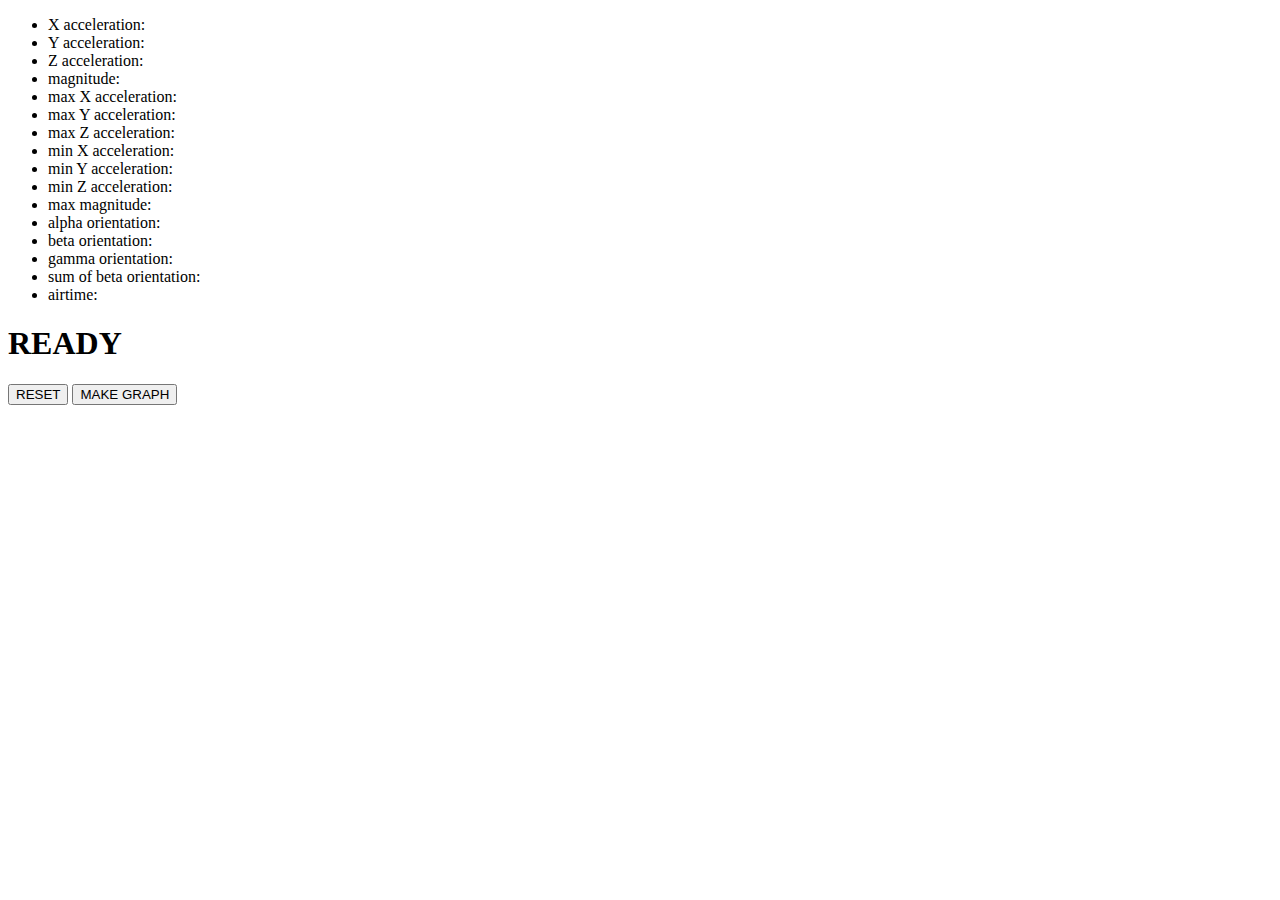
<file: final_test.html>
<!doctype html>
<html>
    <head>
        <script type="text/javascript" src="https://www.google.com/jsapi"></script>
    </head>
    <body>
        <ul>
            <li> X acceleration: <span id="X"></span></li>
            <li> Y acceleration: <span id="Y"></span></li>
            <li> Z acceleration: <span id="Z"></span></li>

            <li> magnitude: <span id="mag"></span></li>

            <li> max X acceleration: <span id="maxX"></span></li>
            <li> max Y acceleration: <span id="maxY"></span></li>
            <li> max Z acceleration: <span id="maxZ"></span></li>

            <li> min X acceleration: <span id="minX"></span></li>
            <li> min Y acceleration: <span id="minY"></span></li>
            <li> min Z acceleration: <span id="minZ"></span></li>

            <li> max magnitude: <span id="maxmag"></span></li>

            <li> alpha orientation: <span id="alpha"></span></li>
            <li> beta orientation: <span id="beta"></span></li>
            <li> gamma orientation: <span id="gamma"></span></li>
            <li> sum of beta orientation: <span id="sumbeta"></span></li>

            <li> airtime: <span id="airtime"></span></li>
        </ul>

        <h1 id="status">READY</h1>

        <input type="button" onclick="reset()" value="RESET">
        <input type="button" onclick="makegraph()" value="MAKE GRAPH">

        <div style="height:250px" id="chart_div" />

        <script type="text/javascript">
            "use strict;"
            // load google graph library
            google.load("visualization", "1", {packages:["corechart"]});
            google.setOnLoadCallback(initgraph);
            var chart = 0;

            var x = 0;
            var y = 0;
            var z = 0;

            var airtime = 0;

            var launch_threshold = 25;
            var airborne_threshold = 10;
            var landing_threshold = 8;

            var oldmags = new Array();
            var mag = 0;
            var max_mag = 0;
            var min_samples = 3;

            var max_x = 0;
            var max_y = 0;
            var max_z = 0;

            var min_x = 0;
            var min_y = 0;
            var min_z = 0;

            var old_x = 0;
            var old_y = 0;
            var old_z = 0;

            var gamma = 0;
            var beta = 0;
            var alpha = 0;

            var oldbeta = 0;
            var dbeta = 0;

            var sumbeta = 0;

            var tick = 0;
            var state = "READY";

            var data = new Array();
            data[0] = ['tick', 'force (N)'];

            var variances = new Array();
            variances[0] = ['tick', 'variance'];

            function initgraph() {
                chart = new google.visualization.LineChart(document.getElementById('chart_div'));
            }

            function makegraph() {
                var options = {
                    title: 'stuff'
                };
                chart.draw(google.visualization.arrayToDataTable(variances), options);
            }

            function reset() {
                max_x = max_y = max_z = min_x = min_y = min_z = max_mag = alpha = beta = gamma = sumbeta = oldbeta = airtime =  0;
                tick = 0;
                data = new Array();
                variances = new Array();
                data[0] = ['tick', 'force (N)'];
                variances[0] = ['tick', 'variance'];
                state = "READY";
                document.getElementById("status").innerHTML = "READY";
                document.getElementById("airtime").innerHTML = "???";
            }

            function devOrientHandler(e) {
                    alpha = e.alpha;
                    gamma = e.gamma;
                    beta = e.beta;
            
                // note to self: beta orientation measures rotation in the axis we want for NINJA
            
            
                    dbeta =  Math.abs(Number(oldbeta.toFixed()) - Number(beta.toFixed()));
                    if (dbeta > 10) {
                        sumbeta = sumbeta + dbeta;
                        oldbeta = beta;
                    }

                    document.getElementById("alpha").innerHTML = alpha;
                    document.getElementById("beta").innerHTML = beta; 
                    document.getElementById("gamma").innerHTML = gamma;
                    document.getElementById("sumbeta").innerHTML = sumbeta;
            }

            window.addEventListener('deviceorientation', devOrientHandler, false);
        
            if (window.DeviceMotionEvent != undefined) {
                window.ondevicemotion = function (e) {
                    x = event.accelerationIncludingGravity.x;
                    y = event.accelerationIncludingGravity.y;
                    z = event.accelerationIncludingGravity.z;

                    mag = Math.sqrt(x*x + y*y + z*z); 

                    if (x > max_x) {
                        max_x = x;
                    }
                    if (y > max_y) {
                        max_y = y;
                    }
                    if (z > max_z) {
                        max_z = z;
                    }

                    if (x < min_x) {
                        min_x = x;
                    }
                    if (y < min_y) {
                        min_y = y;
                    }
                    if (z < min_z) {
                        min_z = z;
                    }
                    if (mag > max_mag) {
                        max_mag = mag;
                    }

                    data.push([tick, mag]);
                    tick = tick + 1;

                    if (mag > launch_threshold && state == "READY") {
                        document.getElementById("status").innerHTML = "THROWING";
                        state = "THROWING";
                        oldmags[0] = mag;

                    }

                    if (state == "THROWING" || state == "AIRBORNE") {
                        oldmags.push(mag);

                        if (oldmags.length >= min_samples) {
                            // see if the last min_samples mags are all within close variance

                            // compute variance
                            var mean = 0;
                            var variance = 0;

                            for (var i = oldmags.length - min_samples; i < oldmags.length; i++) {
                                mean += oldmags[i];
                            }

                            mean = mean / min_samples;

                            for (var i = oldmags.length - min_samples; i < oldmags.length; i++) {
                                variance += Math.pow(oldmags[i] - mean, 2);
                            }

                            variance = variance / min_samples;

                            variances.push([tick, variance]);

                            if (variance < airborne_threshold) {
                                state = "AIRBORNE";
                                document.getElementById("status").innerHTML = "AIRBORNE";
                                airtime += 1;

                                old_x = x;
                                old_y = y;
                                old_z = z;
                            }

                        }
                    }

                    if (state == "AIRBORNE") {
                        airtime += 1;
                        var diff = Math.sqrt((x-old_x)*(x-old_x) + (y-old_y)*(y-old_y) + (x-old_z)*(z-old_z));

                        old_x = x;
                        old_y = y;
                        old_z = z;

                        if (diff > landing_threshold) {
                            state = "DONE";
                            document.getElementById("status").innerHTML = "DONE";
                        }
                        
                        document.getElementById("airtime").innerHTML = airtime;
                    }

                    document.getElementById("X").innerHTML = x;
                    document.getElementById("Y").innerHTML = y;
                    document.getElementById("Z").innerHTML = z;

                    document.getElementById("maxX").innerHTML = max_x;
                    document.getElementById("maxY").innerHTML = max_y;
                    document.getElementById("maxZ").innerHTML = max_z;

                    document.getElementById("minX").innerHTML = min_x;
                    document.getElementById("minY").innerHTML = min_y;
                    document.getElementById("minZ").innerHTML = min_z;

                    document.getElementById("mag").innerHTML = mag;
                    document.getElementById("maxmag").innerHTML = max_mag;


                }
            }
        </script>
    </body>
</html>
</file>
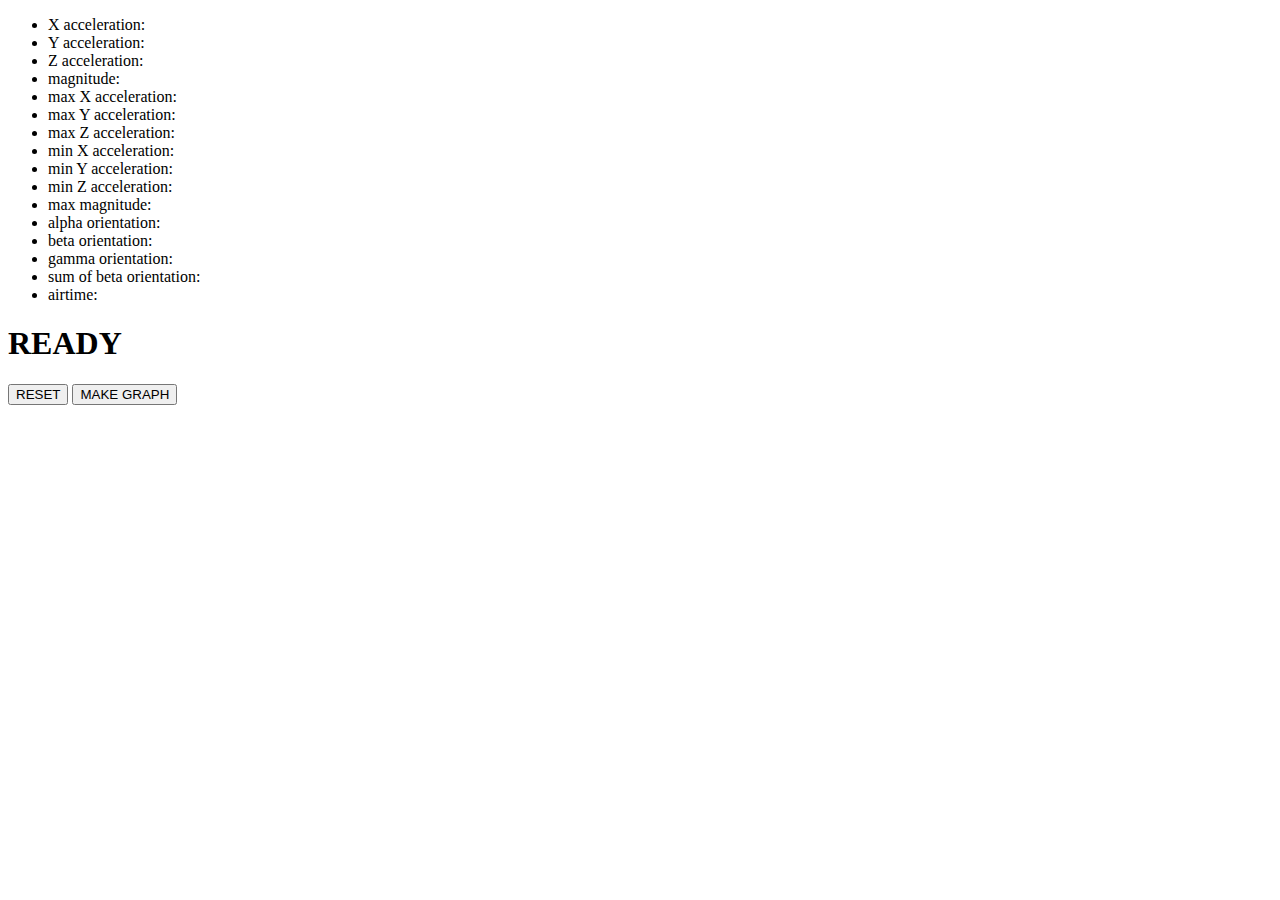
<file: launch_detect.html>
<!doctype html>
<html>
    <head>
        <script type="text/javascript" src="https://www.google.com/jsapi"></script>
    </head>
    <body>
        <ul>
            <li> X acceleration: <span id="X"></span></li>
            <li> Y acceleration: <span id="Y"></span></li>
            <li> Z acceleration: <span id="Z"></span></li>

            <li> magnitude: <span id="mag"></span></li>

            <li> max X acceleration: <span id="maxX"></span></li>
            <li> max Y acceleration: <span id="maxY"></span></li>
            <li> max Z acceleration: <span id="maxZ"></span></li>

            <li> min X acceleration: <span id="minX"></span></li>
            <li> min Y acceleration: <span id="minY"></span></li>
            <li> min Z acceleration: <span id="minZ"></span></li>

            <li> max magnitude: <span id="maxmag"></span></li>

            <li> alpha orientation: <span id="alpha"></span></li>
            <li> beta orientation: <span id="beta"></span></li>
            <li> gamma orientation: <span id="gamma"></span></li>
            <li> sum of beta orientation: <span id="sumbeta"></span></li>

            <li> airtime: <span id="airtime"></span></li>
        </ul>

        <h1 id="status">READY</h1>

        <input type="button" onclick="reset()" value="RESET">
        <input type="button" onclick="makegraph()" value="MAKE GRAPH">

        <div style="height:250px" id="chart_div" />

        <script type="text/javascript">
            "use strict;"
            // load google graph library
            google.load("visualization", "1", {packages:["corechart"]});
            google.setOnLoadCallback(initgraph);
            var chart = 0;

            var x = 0;
            var y = 0;
            var z = 0;

            var airtime = 0;

            var oldmags = new Array();
            var mag = 0;
            var max_mag = 0;
            var min_samples = 3;

            var max_x = 0;
            var max_y = 0;
            var max_z = 0;

            var min_x = 0;
            var min_y = 0;
            var min_z = 0;

            var gamma = 0;
            var beta = 0;
            var alpha = 0;

            var oldbeta = 0;
            var dbeta = 0;

            var sumbeta = 0;

            var tick = 0;
            var state = "READY";

            var data = new Array();
            data[0] = ['tick', 'force (N)'];

            var variances = new Array();
            variances[0] = ['tick', 'variance'];

            function initgraph() {
                chart = new google.visualization.LineChart(document.getElementById('chart_div'));
            }

            function makegraph() {
                var options = {
                    title: 'stuff'
                };
                chart.draw(google.visualization.arrayToDataTable(variances), options);
            }

            function reset() {
                max_x = max_y = max_z = min_x = min_y = min_z = max_mag = alpha = beta = gamma = sumbeta = oldbeta = airtime =  0;
                tick = 0;
                data = new Array();
                variances = new Array();
            data[0] = ['tick', 'force (N)'];
            variances[0] = ['tick', 'variance'];
            state = "READY";
                                document.getElementById("status").innerHTML = "READY";
            }

            function devOrientHandler(e) {
                    alpha = e.alpha;
                    gamma = e.gamma;
                    beta = e.beta;
            
                // note to self: beta orientation measures rotation in the axis we want for NINJA
            
            
                    dbeta =  Math.abs(Number(oldbeta.toFixed()) - Number(beta.toFixed()));
                    if (dbeta > 10) {
                        sumbeta = sumbeta + dbeta;
                        oldbeta = beta;
                    }

                    document.getElementById("alpha").innerHTML = alpha;
                    document.getElementById("beta").innerHTML = beta; 
                    document.getElementById("gamma").innerHTML = gamma;
                    document.getElementById("sumbeta").innerHTML = sumbeta;
            }

            window.addEventListener('deviceorientation', devOrientHandler, false);
        
            if (window.DeviceMotionEvent != undefined) {
                window.ondevicemotion = function (e) {
                    x = event.accelerationIncludingGravity.x;
                    y = event.accelerationIncludingGravity.y;
                    z = event.accelerationIncludingGravity.z;

                    mag = Math.sqrt(x*x + y*y + z*z); 

                    if (x > max_x) {
                        max_x = x;
                    }
                    if (y > max_y) {
                        max_y = y;
                    }
                    if (z > max_z) {
                        max_z = z;
                    }

                    if (x < min_x) {
                        min_x = x;
                    }
                    if (y < min_y) {
                        min_y = y;
                    }
                    if (z < min_z) {
                        min_z = z;
                    }
                    if (mag > max_mag) {
                        max_mag = mag;
                    }

                    data.push([tick, mag]);
                    tick = tick + 1;

                    if (mag > 18 && state == "READY") {
                        document.getElementById("status").innerHTML = "THROWING";
                        state = "THROWING";
                        oldmags[0] = mag;

                    }

                    if (state == "THROWING" || state == "AIRBORNE") {
                        oldmags.push(mag);

                        if (oldmags.length >= min_samples) {
                            // see if the last min_samples mags are all within close variance

                            // compute variance
                            var mean = 0;
                            var variance = 0;

                            for (var i = oldmags.length - min_samples; i < oldmags.length; i++) {
                                mean += oldmags[i];
                            }

                            mean = mean / min_samples;

                            for (var i = oldmags.length - min_samples; i < oldmags.length; i++) {
                                variance += Math.pow(oldmags[i] - mean, 2);
                            }

                            variance = variance / min_samples;

                            variances.push([tick, variance]);

                            if (variance < 10) {
                                state = "AIRBORNE";
                                document.getElementById("status").innerHTML = "AIRBORNE";
                                airtime += 1;
                            }

                            if (state == "AIRBORNE" && variance > 10) {
                                state = "DONE";
                                document.getElementById("status").innerHTML = "DONE";
                                document.getElementById("airtime").innerHTML = airtime;
                            }
                        }
                    }

                    document.getElementById("X").innerHTML = x;
                    document.getElementById("Y").innerHTML = y;
                    document.getElementById("Z").innerHTML = z;

                    document.getElementById("maxX").innerHTML = max_x;
                    document.getElementById("maxY").innerHTML = max_y;
                    document.getElementById("maxZ").innerHTML = max_z;

                    document.getElementById("minX").innerHTML = min_x;
                    document.getElementById("minY").innerHTML = min_y;
                    document.getElementById("minZ").innerHTML = min_z;

                    document.getElementById("mag").innerHTML = mag;
                    document.getElementById("maxmag").innerHTML = max_mag;


                }
            }
        </script>
    </body>
</html>
</file>
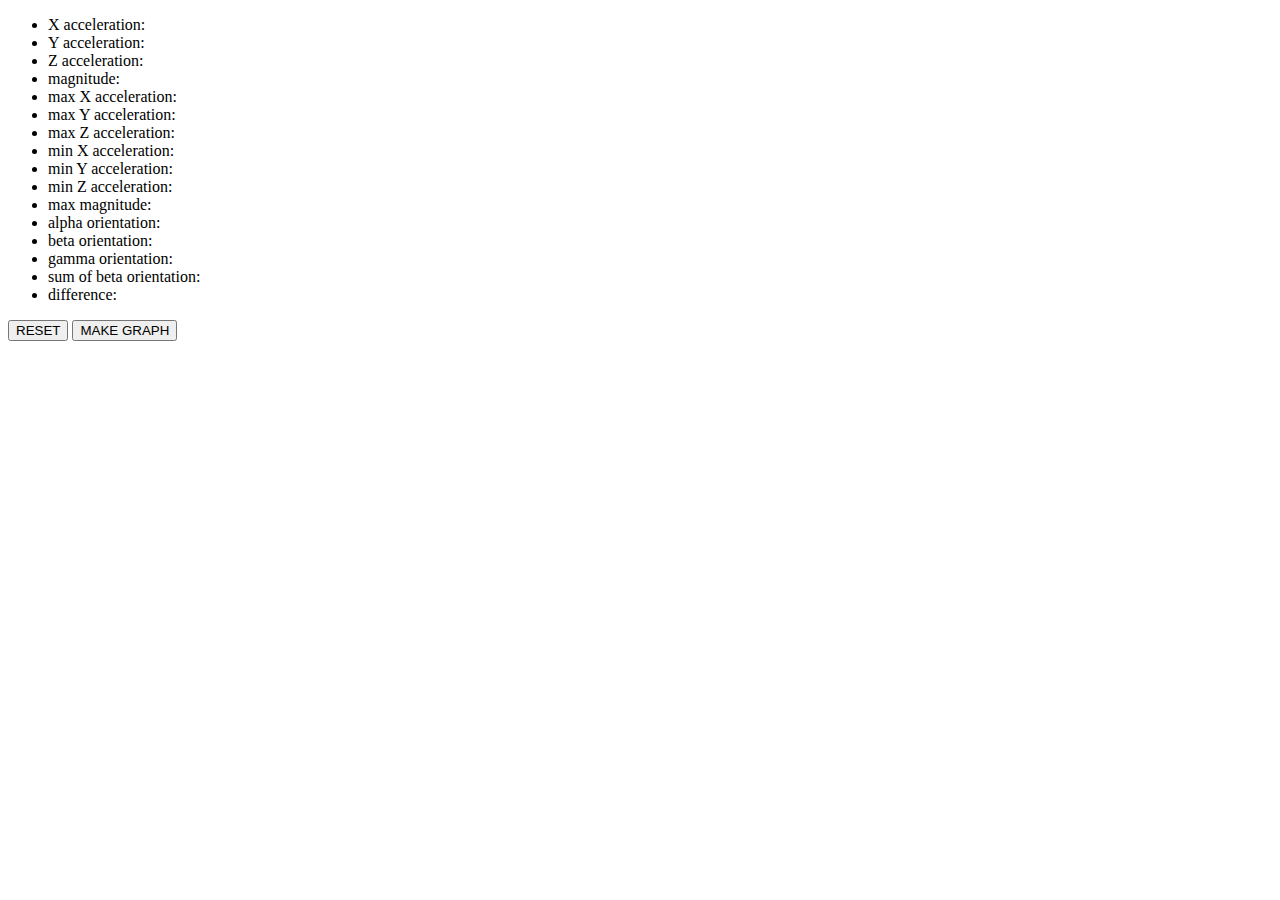
<file: qxi_test.html>
<!doctype html>
<html>
    <head>
        <script type="text/javascript" src="https://www.google.com/jsapi"></script>
    </head>
    <body>
        <ul>
            <li> X acceleration: <span id="X"></span></li>
            <li> Y acceleration: <span id="Y"></span></li>
            <li> Z acceleration: <span id="Z"></span></li>

            <li> magnitude: <span id="mag"></span></li>

            <li> max X acceleration: <span id="maxX"></span></li>
            <li> max Y acceleration: <span id="maxY"></span></li>
            <li> max Z acceleration: <span id="maxZ"></span></li>

            <li> min X acceleration: <span id="minX"></span></li>
            <li> min Y acceleration: <span id="minY"></span></li>
            <li> min Z acceleration: <span id="minZ"></span></li>

            <li> max magnitude: <span id="maxmag"></span></li>

            <li> alpha orientation: <span id="alpha"></span></li>
            <li> beta orientation: <span id="beta"></span></li>
            <li> gamma orientation: <span id="gamma"></span></li>
            <li> sum of beta orientation: <span id="sumbeta"></span></li>
            <li> difference: <span id="diff"></span></li>
        </ul>

        <input type="button" onclick="reset()" value="RESET">
        <input type="button" onclick="makegraph()" value="MAKE GRAPH">

        <div style="height:250px" id="chart_div" />


        <script type="text/javascript">
            "use strict;"
            // load google graph library
            google.load("visualization", "1", {packages:["corechart"]});
            google.setOnLoadCallback(initgraph);
            var chart = 0;

            var x = 0;
            var y = 0;
            var z = 0;

            var mag = 0;
            var max_mag = 0;

            var max_x = 0;
            var max_y = 0;
            var max_z = 0;

            var min_x = 0;
            var min_y = 0;
            var min_z = 0;
            
            
            var old_x = 0;
            var old_y = 0;
            var old_z = 0;

            var max_diff = 0;
            var diff = 0;

            var gamma = 0;
            var beta = 0;
            var alpha = 0;

            var oldbeta = 0;
            var dbeta = 0;

            var sumbeta = 0;

            var tick = 1;

            var data = new Array();
            data[0] = ['tick', 'force (N)'];
//            data[1] = [0, 0];

            function reset() {
                max_x = max_y = max_z = min_x = min_y = min_z = max_mag = alpha = beta = gamma = sumbeta = oldbeta =   0;
                tick = 1;
                data = new Array();
                data[0] = ['tick', 'force (N)'];
            }

            function initgraph() {
                chart = new google.visualization.LineChart(document.getElementById('chart_div'));
            }

            function makegraph() {
                var options = {
                    title: 'stuff'
                };
                chart.draw(google.visualization.arrayToDataTable(data), options);
            }

            function devOrientHandler(e) {
                    alpha = e.alpha;
                    gamma = e.gamma;
                    beta = e.beta;
            
                // note to self: beta orientation measures rotation in the axis we want for NINJA
            
            
                    dbeta =  Math.abs(Number(oldbeta.toFixed()) - Number(beta.toFixed()));
                    if (dbeta > 10) {
                        sumbeta = sumbeta + dbeta;
                        oldbeta = beta;
                    }

                    document.getElementById("alpha").innerHTML = alpha;
                    document.getElementById("beta").innerHTML = beta; 
                    document.getElementById("gamma").innerHTML = gamma;
                    document.getElementById("sumbeta").innerHTML = sumbeta;
                console.log(e);
            }

            window.addEventListener('deviceorientation', devOrientHandler, false);
        
            if (window.DeviceMotionEvent != undefined) {
                window.ondevicemotion = function (e) {
                    x = event.accelerationIncludingGravity.x;
                    y = event.accelerationIncludingGravity.y;
                    z = event.accelerationIncludingGravity.z;

                    diff = Math.sqrt((x-old_x)*(x-old_x) + (y-old_y)*(y-old_y) + (x-old_z)*(z-old_z));
                    if(diff > max_diff ) {
                      max_diff = diff;
                    }
                    old_x = x;
                    old_y = y;
                    old_z = z;

                    mag = Math.sqrt(x*x + y*y + z*z); 

                    if (x > max_x) {
                        max_x = x;
                    }
                    if (y > max_y) {
                        max_y = y;
                    }
                    if (z > max_z) {
                        max_z = z;
                    }

                    if (x < min_x) {
                        min_x = x;
                    }
                    if (y < min_y) {
                        min_y = y;
                    }
                    if (z < min_z) {
                        min_z = z;
                    }
                    if (mag > max_mag) {
                        max_mag = mag;
                    }

        
                    data.push([tick, diff]);
                    tick = tick + 1;

                    document.getElementById("X").innerHTML = x;
                    document.getElementById("Y").innerHTML = y;
                    document.getElementById("Z").innerHTML = z;

                    document.getElementById("maxX").innerHTML = max_x;
                    document.getElementById("maxY").innerHTML = max_y;
                    document.getElementById("maxZ").innerHTML = max_z;

                    document.getElementById("minX").innerHTML = min_x;
                    document.getElementById("minY").innerHTML = min_y;
                    document.getElementById("minZ").innerHTML = min_z;

                    document.getElementById("mag").innerHTML = mag;
                    document.getElementById("maxmag").innerHTML = max_mag;
                    document.getElementById("diff").innerHTML = max_diff;


                }
            }
        </script>
    </body>
</html>
</file>
